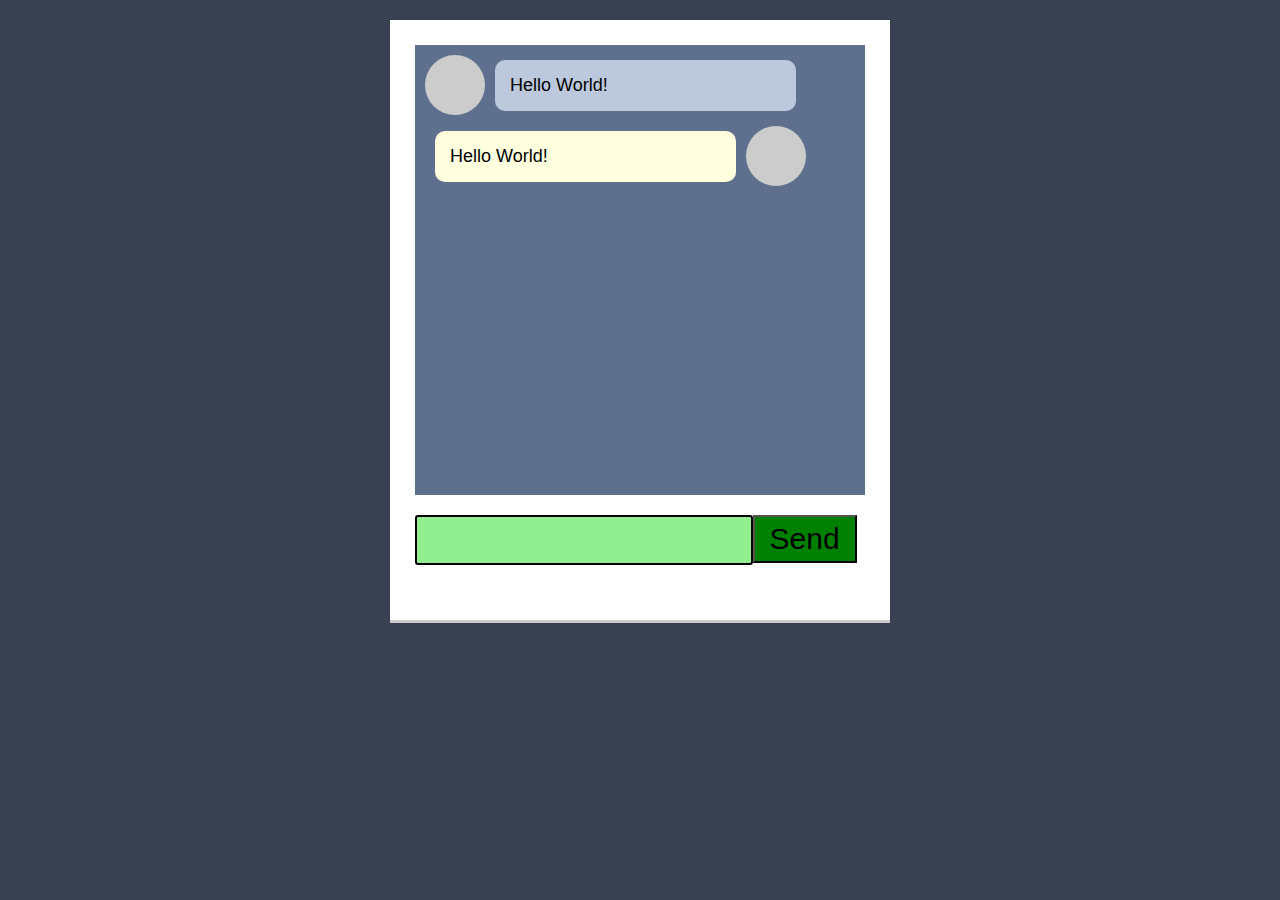
<file: chatbox.html>
<!DOCTYPE html>
<html lang="en">
<head>
    <meta charset="UTF-8">
    <meta name="viewport" content="width=device-width, initial-scale=1.0">
    <meta http-equiv="X-UA-Compatible" content="ie=edge">
    <title>Chatbox</title>
    <link rel="stylesheet" type="text/css" href="style-chatbox.css">
</head>
<body>
    
<div class="chatbox">

    <div class="chatlogs">
        <div class="chat customer">
            <div class="user-photo"></div>
            <p class="chat-message">Hello World!</p>
        </div>
        <div class="chat self">
                <div class="user-photo"></div>
                <p class="chat-message">Hello World!</p>
    </div>
    </div>
<div class="chat-form">
    <textarea></textarea>
    <button>Send</button>
</div>
</body>
</html>
</file>
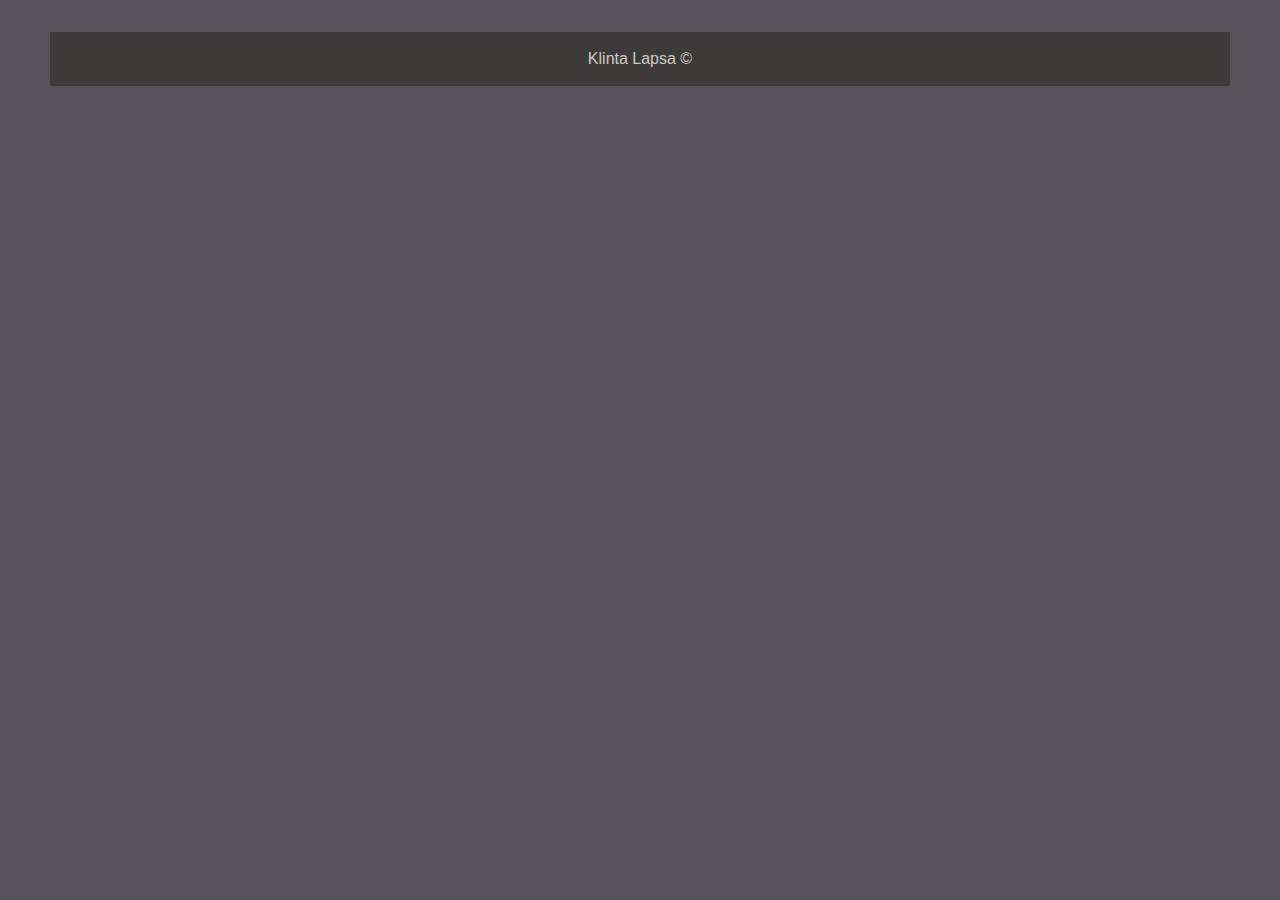
<file: footer.html>
<!DOCTYPE html>
<html lang="en">
<head>
    <meta charset="UTF-8">
    <meta name="viewport" content="width=device-width, initial-scale=1.0">
    <meta http-equiv="X-UA-Compatible" content="ie=edge">
    <link rel="stylesheet" href="style.css" />
    <title>Document</title>
</head>
<body>
</div>
</section>
<!-- Footer -->
<footer>
  Klinta Lapsa &copy;
  <?php echo date("Y"); ?>
</footer>
</div>
</body>
</html>
</file>
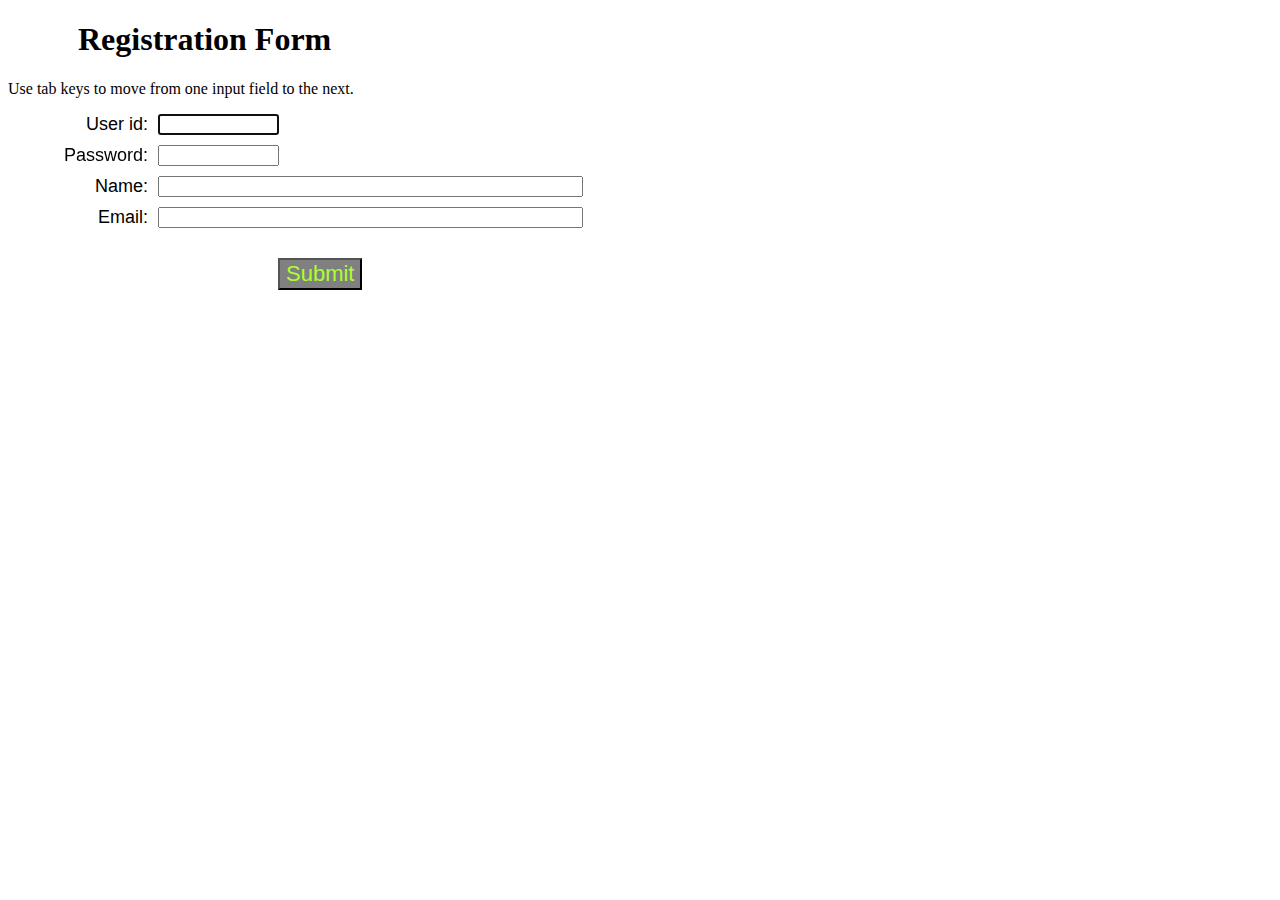
<file: register-form.html>
<!DOCTYPE html>
<html lang="en">
  <head>
    <meta charset="UTF-8" />
    <meta name="viewport" content="width=device-width, initial-scale=1.0" />
    <meta http-equiv="X-UA-Compatible" content="ie=edge" />
    <link rel="stylesheet" href="register-form.css" />
    <link rel="stylesheet" href="register-form.js" type="text/css" />
    <script src="register-form-validation.js"></script>
  </head>
  <body onload="document.registration.userid.focus();">
    <h1>Registration Form</h1>
    Use tab keys to move from one input field to the next.
    <form name="registration" onSubmit="return formValidation();">
      <ul>
        <li><label for="userid">User id:</label></li>
        <li><input type="text" name="userid" size="12" /></li>
        <li><label for="passid">Password:</label></li>
        <li><input type="password" name="passid" size="12" /></li>
        <li><label for="username">Name:</label></li>
        <li><input type="text" name="username" size="50" /></li>
        <li><label for="email">Email:</label></li>
        <li><input type="text" name="email" size="50" /></li>
        <li><input type="submit" name="submit" value="Submit" /></li>
      </ul>
    </form>
  </body>
</html>
</file>
<file: style-chatbox.css>
* {
  margin: 0;
  padding: 0;
  font-family: Arial, Helvetica, sans-serif;
  box-sizing: border-box;
}
body {
  background: rgb(55, 65, 81);
}
.chatbox {
  width: 500px;
  min-width: 390px;
  height: 600px;
  background: #fff;
  padding: 25px;
  margin: 20px auto;
  box-shadow: 0 3px #ccc;
}
.chatlogs {
  padding: 10px;
  width: 100%;
  height: 450px;
  background: rgb(94, 112, 142);
  overflow-x: hidden;
  overflow-y: scroll;
}
.chatlogs ::-webkit-scrollbar {
  width: 10px;
}
.chatlogs ::-webkit-scrollbar-thumb {
  border-radius: 5px;
  background: #bcc9dd;
}
.chat {
  display: flex;
  flex-flow: row wrap;
  align-items: flex-start;
  margin-bottom: 10px;
}
.chat .user-photo {
  width: 60px;
  height: 60px;
  background: #ccc;
  border-radius: 50%;
}
.chat .chat-message {
  width: 70%;
  padding: 15px;
  margin: 5px 10px;
  border-radius: 10px;
  color: black;
  font-size: 18px;
}
.customer .chat-message {
  background: #bcc9dd;
}
.self .chat-message {
  background: lightyellow;
  order: -1;
}
.chat-form {
  margin-top: 20px;
  display: flex;
  align-items: flex-start;
}
.chat-form textarea {
  background: lightgreen;
  width: 75%;
  height: 50px;
  border: 2px solid;
  border-radius: 3px;
  resize: none;
  padding: 10px;
  font-size: 18px;
  color: black;
}
.chat-form textarea:focus {
  background: #fff;
}
.chat-form button {
  background: green;
  padding: 5px 15px;
  font-size: 30px;
  color: black;
  cursor: pointer;
}
</file>
<file: style.css>
/*Css variable*/
:root {
  --primary: #ddd;
  --dark: rgb(61, 58, 58);
  --light: rgb(204, 200, 200);
  --shadow: 0 1px 5px rgba(41, 39, 39, 0.8);
}
html {
  box-sizing: border-box;
  font-family: Arial, Helvetica, sans-serif;
  color: var(--dark);
}
body {
  background: rgb(87, 81, 90);
  margin: 30px 50px;
  line-height: 1.4;
}
.btn {
  background: var(--dark);
  color: var(--light);
  padding: 0.6rem 1.3rem;
  text-decoration: none;
  border: 0;
}
img {
  max-width: 100%;
}
.wrapper {
  display: grid;
  grid-gap: 20px;
}
/*navigation*/
.main-nav ul {
  display: grid;
  grid-gap: 20px;
  padding: 0;
  list-style: none;
  grid-template-columns: repeat(4, 1fr);
}
.main-nav a {
  background: var(--primary);
  display: block;
  text-decoration: none;
  padding: 0.8rem;
  text-align: center;
  color: var(--dark);
  text-transform: uppercase;
  font-size: 1rem;
  box-shadow: var(--shadow);
}
.main-nav a:hover {
  background: var(--dark);
  color: var(--light);
}
/*top container*/
.top-container {
  display: grid;
  grid-gap: 10px;
  grid-template-areas: "showcase showcase top-box-a" "showcase showcase top-box-b";
}
/* showcase*/
.showcase {
  grid-area: showcase;
  background: url(https://i0.wp.com/theherbalacademy.com/wp-content/uploads/2018/11/Holiday-Sale-on-herbalism-programs-is-here-at-the-Herbal-Academy-.jpeg?resize=1500%2C680&ssl=1);
  background-size: cover;
  background-position: center;
  padding: 3rem;
  display: flex;
  flex-direction: column;
  align-items: start;
  justify-content: center;
  box-shadow: var(--shadow);
}
.showcase h1 {
  font-size: 3rem;
  margin-bottom: 0;
  color: var(--light);
}
.showcase p {
  font-size: 1.3rem;
  margin-top: 0;
  color: var(--light);
}
/*Top Box*/
.top-box {
  background: var(--light);
  display: grid;
  align-items: center;
  box-shadow: var(--shadow);
  padding: 1.5rem;
}
.top-box-a {
  grid-area: top-box-a;
  background: url(https://theherbalacademy.com/wp-content/uploads/2017/06/The-Deluxe-Herbal-Starter-Kit.jpg);
  background-position: 8rem;
}
.top-box-b {
  grid-area: top-box-b;
  background: url(https://www.rumbiserima.com/wp-content/uploads/2018/01/herbal-remedy-kit-e-course.jpg);
}
/*Boxes*/
.boxes {
  display: grid;
  grid-gap: 20px;
  grid-template-columns: repeat(auto-fit, minmax(200px, 1fr));
}
.box {
  background: var(--primary);
  text-align: center;
  padding: 1.5rem 2rem;
  box-shadow: var(--shadow);
}
/*Raksts*/

.info {
  background: var(--primary);
  box-shadow: var(--shadow);
  display: grid;
  grid-gap: 30px;
  grid-template-columns: repeat(2, 1fr);
  padding: 3rem;
}
footer {
  margin-top: 2rem;
  background: var(--dark);
  color: var(--light);
  text-align: center;
  padding: 1rem;
}

/*Pielagosanas*/
@media (max-width: 700px) {
  .top-container {
    grid-template-areas:
      "showcase showcase"
      "top-box-a top-box-b";
  }
  .showcase h1 {
    font-size: 2rem;
  }
  .main-nav ul {
    grid-template-columns: 1fr;
  }
  .info {
    grid-template-columns: 1fr;
  }
  .info .btn {
    display: block;
    text-align: center;
    margin: auto;
  }
}
@media (max-width: 500px) {
  .top-container {
    grid-template-areas:
      "showcase"
      "top-box-a"
      "top-box-b";
  }
}
#myBtn {
  display: none;
  position: fixed;
  bottom: 20px;
  right: 30px;
  z-index: 99;
  font-size: 18px;
  border: none;
  outline: none;
  background-color: red;
  color: white;
  cursor: pointer;
  padding: 15px;
  border-radius: 4px;
}

#myBtn:hover {
  background-color: #555;
}
</file>
<file: register-form.css>
h1 {
  margin-left: 70px;
}
form li {
  list-style: none;
  margin-bottom: 5px;
}

form ul li label {
  float: left;
  clear: left;
  width: 100px;
  text-align: right;
  margin-right: 10px;
  font-family: Verdana, Arial, Helvetica, sans-serif;
  font-size: 18px;
}

form ul li input,
select,
span {
  float: left;
  margin-bottom: 10px;
}

[type="submit"] {
  clear: left;
  margin: 20px 0 0 230px;
  font-size: 22px;
  color: greenyellow;
  background: grey;
}
</file>
